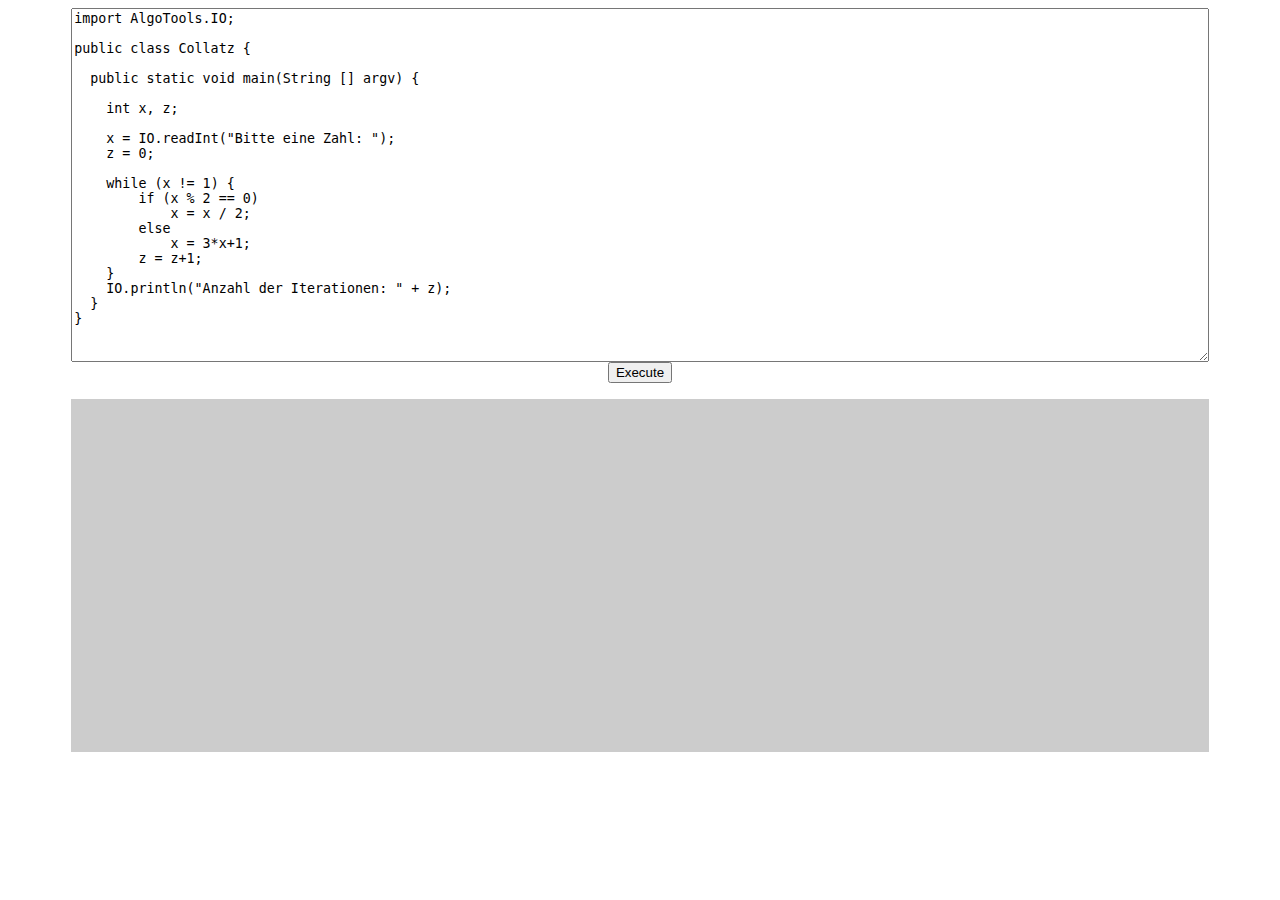
<file: index.html>
<html>
  <head>
    <title>hobbes</title>
    <style type="text/css">
      #source {
        text-align: center;
      }
      #source textarea {
        width: 90%;
        height: 40%;
      }
      #result {
        width: 90%;
        margin: 0 5%;
        height: 40%;
        background-color: #ccc
      }
    </style>
    <script type="text/javascript" src="hobbes-web.js"></script>
    <script type="text/javascript">
      window.onload = function () {
        var sourceForm = document.getElementById('source');
        sourceTextarea = sourceForm.getElementsByTagName('textarea')[0];
        var execButton = sourceForm.getElementsByTagName('input')[0];
        var outputDIV = document.getElementById('result');

        execButton.onclick = function () {
          // Function creates execution scope
          var src = sourceTextarea.value;
          try {
            console.log(hobbes.compiler.parser.parse(src).toString());
            console.log(hobbes.compiler.parser.parse(src).compile());
            hobbes.compiler.run(src);
          } catch (e) {
            console.log(e);
          }
          return false;
        };
      };
    </script>
  </head>
  <body>
    <form action="" id="source">
      <div><textarea>
import AlgoTools.IO;

public class Collatz {

  public static void main(String [] argv) {

    int x, z;
    
    x = IO.readInt("Bitte eine Zahl: ");
    z = 0;
                                                
    while (x != 1) {                            
        if (x % 2 == 0)                         
            x = x / 2;                          
        else                                    
            x = 3*x+1;                          
        z = z+1;
    }                                           
    IO.println("Anzahl der Iterationen: " + z); 
  }
}
      </textarea></div>
      <input type="submit" value="Execute">
    </form>
    <div id="result">
    </div>
  </body>
</html>
</file>
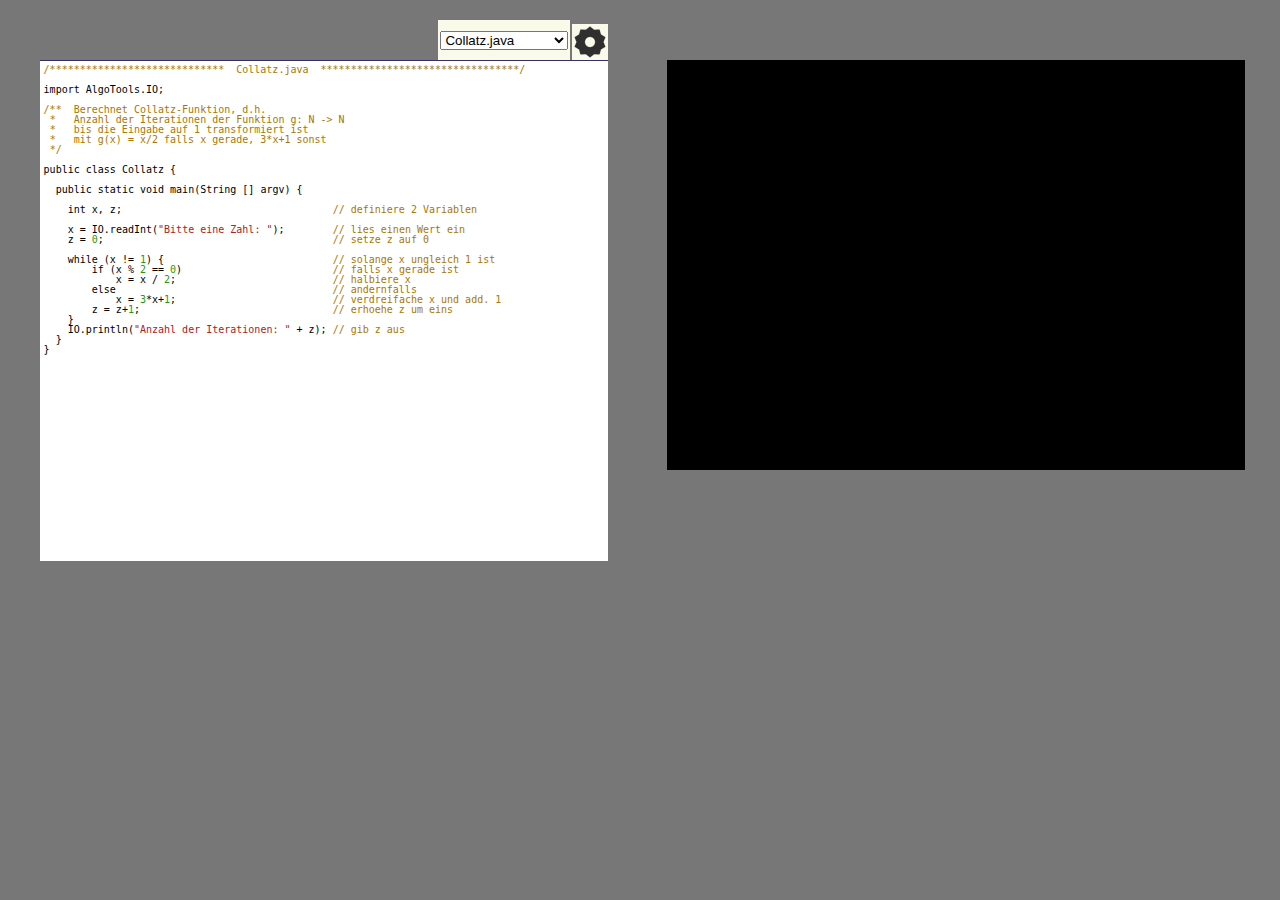
<file: demo/index.html>
<!DOCTYPE html>
<html>
  <head>
    <title>hobbes &ndash; Demo</title>
    <link rel="stylesheet" href="screen.css">
    <script type="text/javascript" src="jquery.min.js"></script>
    <script type="text/javascript" src="codemirror/lib/codemirror.js"></script>
    <link rel="stylesheet" href="codemirror/lib/codemirror.css">
    <script type="text/javascript" src="codemirror/mode/clike/clike.js"></script>
    <link rel="stylesheet" href="codemirror/mode/clike/clike.css">
    <script type="text/javascript" src="../hobbes-web.min.js"></script>
    <script type="text/javascript">
      $(document).ready(function () {
        // add file selector
        var fileSelectorContainer = $('<div class="selector"></div>'),
            fileSelector = $('<select></select>'),
            i = 0,
            // for faster access
            filenameToElem = {},
            current;
        $('#examples .hobbesecutable').each(function () {
          var filename = $(this).data('filename'),
              codeArea = CodeMirror.fromTextArea(this);
          filenameToElem[filename] = codeArea;
          $(codeArea.getWrapperElement()).addClass('hobbesecutable');
          fileSelector.append('<option>' + filename + '</option>');
          if (i === 0) {
            current = codeArea;
            $(codeArea.getWrapperElement()).addClass('current');
          } else { $(codeArea.getWrapperElement()).hide(); }
          i++;
        });
        fileSelector.change(function () {
          $(current.getWrapperElement()).removeClass("current").hide();
          $((current = filenameToElem[$(this).val()]).getWrapperElement()).addClass("current").show().focus();
        });
        // add selector to toolbar
        $('#examples .toolbar').prepend(fileSelectorContainer.prepend(fileSelector));
        // add runner handler
        $('#examples *.runner').click(function (e) {
          e.preventDefault();
          if (current) {
            var term = document.getElementById('terminal');
            term.innerHTML = "";
            hobbes.web.execute(current.getValue(), document.getElementById('terminal'));
          }
        });
      });
    </script>
  </head>
  <body>
    <div id="examples">
      <form action="" id="source">
        <div class="toolbar">
          <a class="runner" href="#run" alt="Run" title="Run">Run</a>
        </div>
        <textarea data-filename="Collatz.java" class="hobbesecutable">
/*****************************  Collatz.java  *********************************/

import AlgoTools.IO;

/**  Berechnet Collatz-Funktion, d.h.                     
 *   Anzahl der Iterationen der Funktion g: N -&gt; N        
 *   bis die Eingabe auf 1 transformiert ist              
 *   mit g(x) = x/2 falls x gerade, 3*x+1 sonst          
 */

public class Collatz {

  public static void main(String [] argv) {

    int x, z;                                   // definiere 2 Variablen
 
    x = IO.readInt("Bitte eine Zahl: ");        // lies einen Wert ein 
    z = 0;                                      // setze z auf 0

    while (x != 1) {                            // solange x ungleich 1 ist
        if (x % 2 == 0)                         // falls x gerade ist
            x = x / 2;                          // halbiere x 
        else                                    // andernfalls
            x = 3*x+1;                          // verdreifache x und add. 1
        z = z+1;                                // erhoehe z um eins
    }
    IO.println("Anzahl der Iterationen: " + z); // gib z aus
  }
}
        </textarea>
        <textarea data-filename="Bedingung.java" class="hobbesecutable">
/*****************************  Bedingung.java  *******************************/


/**  Verzweigung durch Bedingung (if-Anweisung, Bedingungsoperator)
 *
 *   Vergleichsoperatoren:   &lt;    kleiner                  
 *                           &lt;=   kleiner gleich      
 *                           ==   gleich             
 *                           &gt;    groesser          
 *                           &gt;=   groesser gleich  
 *                           !=   ungleich        
 *                                              
 *   logische Operatoren:    &&   und           
 *                           ||   oder  
 *                           ^    exklusives oder
 *                           !    nicht       
 */  

import AlgoTools.IO;
public class Bedingung {

  public static void main (String [] argv) {

    int x = -5, y, m;                     // definiere 3 Integer-Variablen
                                          // davon eine initialisiert
 
    if (x &lt; 0) x = -x;                    // setze x auf Absolutbetrag
 
    if (x &lt; 0) y = -x; else y = x;        // setze y auf den
                                          // Absolutbetrag von x

    m = IO.readInt("Bitte Monatszahl: ");
    if      ((3 &lt;= m) && (m &lt;=  5)) IO.println("Fruehling");
    else if ((6 &lt;= m) && (m &lt;=  8)) IO.println("Sommer");
    else if ((9 &lt;= m) && (m &lt;= 11)) IO.println("Herbst");
    else if (m==12 || m==1 || m==2) IO.println("Winter");
    else                            IO.println("unbekannte Jahreszeit");
    
    x = x % 2 == 0 ? x/2 : 3*x + 1;       // bedingter Ausdruck:
                                          // weise der linken Seite
                                          // den Ausdruck vor ':' zu,
                                          // falls Bedingung vor '?' wahr;
  }                                       // sonst Ausdruck hinter ':'
}
        </textarea>
        <textarea data-filename="Fall.java" class="hobbesecutable">
/****************************  Fall.java  *************************************/

import AlgoTools.IO;

/**  Verzweigung durch Fallunterscheidung (switch/case-Anweisung) 
 *
 */  

public class Fall {

  public static void main (String [] argv) {

    int zahl  = 42;
    int monat = 11;

   switch (zahl % 10) {// verzweige in Abhaengigkeit der letzten Ziffer von zahl

        case 0:  IO.println("null  "); break;
        case 1:  IO.println("eins  "); break;
        case 2:  IO.println("zwei  "); break;
        case 3:  IO.println("drei  "); break;
        case 4:  IO.println("vier  "); break;
        case 5:  IO.println("fuenf "); break;
        case 6:  IO.println("sechs "); break;
        case 7:  IO.println("sieben"); break;
        case 8:  IO.println("acht  "); break;
        case 9:  IO.println("neun  "); break;
    }


    switch(monat) {                  // verzweige in Abhaengigkeit von monat
        
        case  3: case  4: case  5:   IO.println("Fruehling"); break;        
        case  6: case  7: case  8:   IO.println("Sommer   "); break;        
        case  9: case 10: case 11:   IO.println("Herbst   "); break;        
        case 12: case  1: case  2:   IO.println("Winter   "); break;        
        default:                     IO.println("unbekannte Jahreszeit"); 
    }
                     
  }
}
        </textarea>
        <textarea data-filename="Schleife.java" class="hobbesecutable">
/***************************  Schleife.java  **********************************/

import AlgoTools.IO;

/**  while-Schleife, do-while-Schleife, break, continue, for-Schleife
 */

public class Schleife {

  public static void main (String [] argv) {

    int i, x=10, y=2, summe;                  // 4 Integer-Variablen
       
    while (x &gt; 0) {                           // solange x groesser als 0 
        x--;                                  // erniedrige x um eins 
        y = y + 2;                            // erhoehe y um zwei
    }

    do {                                                               
        x++;                                  // erhoehe x um eins
        y += 2;                               // erhoehe y um 2
    } while (x &lt; 10);                         // solange x kleiner als 10 
        
    IO.println("Bitte Zahlen eingeben. 0 als Abbruch");
    summe = 0;                                // initialisiere summe
    x = IO.readInt();                         // lies x ein 
    while (x != 0) {                          // solange x ungleich 0 ist
        summe += x;                           // erhoehe summe
        x = IO.readInt();                     // lies x ein
    }
    IO.println("Die Summe lautet " + summe);

    do {
        x=IO.readInt("Bitte 1&lt;= Zahl <=12");  // lies x ein
    } while (( x &lt; 1) || (x &gt; 12));           // solange x unzulaessig 

    for (i=1; i&lt;=10; i++) IO.println(i*i,6);  // drucke 10 Quadratzahlen
  }
}
        </textarea>
        <textarea data-filename="Fakultaet.java" class="hobbesecutable">
/***************************  Fakultaet.java  *********************************/

import AlgoTools.IO;

/**  Berechnung der Fakultaet mit for-, while- und do-while-Schleifen
  *
  *  n! :=   1 fuer n=0, 
  *          1*2*3* ... *n sonst
  *
  */  

public class Fakultaet {

  public static void main (String [] argv) {

    int i, n, fakultaet;                   // 3 Integer-Variablen
     
    n = IO.readInt("Bitte Zahl: ");        // fordere Zahl an 
 

    fakultaet = 1;                         // berechne n! mit for-Schleife
    for (i = 1; i &lt;= n; i++)              
        fakultaet = fakultaet * i;
    IO.println(n + " ! = " + fakultaet);


    fakultaet = 1;                         // berechne n! mit while-Schleife
    i = 1;
    while (i &lt;= n) { 
        fakultaet = fakultaet * i;
        i++;
    }
    IO.println(n + " ! = " + fakultaet);


    fakultaet = 1;                         // berechne n! mit do-while-Schleife
    i = 1;
    do { 
        fakultaet = fakultaet * i;
        i++;
    } while (i &lt;= n);
    IO.println(n + " ! = " + fakultaet);
  }
}
        </textarea>
        <textarea data-filename="GGT.java" class="hobbesecutable">
/***************************  GGT.java  ***************************************/

import AlgoTools.IO;

/**  Berechnung des GGT 
 *  
 *   ggt(x,y) =     groesster gemeinsamer Teiler von x und y
 *   
 *                  x                 falls x = y
 *   ggt(x,y) =     ggt(x-y, y)       falls x > y
 *                  ggt(x, y-x)       falls y > x
 *
 *                  denn wegen x=t*f1 und y=t*f2 folgt (x-y) = t*(f1-f2)
 *
 *                  x                 falls y = 0
 *   ggt(x,y) =     ggt(y, x mod y)   sonst 
 * 
 */

public class GGT {

    public static void main (String [] argv) {

        int teiler, a, b, x, y, z;                  // 6 Integer-Variablen

        IO.println("Bitte zwei Zahlen: ");
        a=x=IO.readInt();  b=y=IO.readInt();        // lies 2 Zahlen ein

        teiler = x;                                 // beginne mit einem teiler
        while ((x % teiler != 0) ||                 // solange x nicht aufgeht 
               (y % teiler != 0))                   // oder y nicht aufgeht
            teiler--;                               // probiere Naechstkleineren
        IO.println("GGT = " + teiler);
 
        while (a != b)                              // solange a ungleich b 
            if (a &gt; b) a = a - b;                   // subtrahiere die kleinere
            else       b = b - a;                   // Zahl von der groesseren 
        IO.println("GGT = " + a);                

        while (y != 0) {                            // solange y ungleich 0
            z = x % y;                              // ersetze x durch y 
            x = y;                                  // und y durch x modulo y 
            y = z;
        }
        IO.println("GGT = " + x);
    }
}
        </textarea>
        <textarea data-filename="Ueberlauf.java" class="hobbesecutable">
/**************************  Ueberlauf.java ***********************************/
import AlgoTools.IO;

/**  Integer-Ueberlauf */
 
public class Ueberlauf {

  public static void main (String [] argv) {

    int n = 1;                            // initialisiere n
    while (n &gt; 0) {                       // solange n positiv ist
        n = n * 10;                       // verzehnfache n
        IO.println(n, 20);                // drucke n auf 20 Stellen
    }                                     // letzter Wert ist negativ ! 

  } 
}
        </textarea>
        <textarea data-filename="Zeichen.java" class="hobbesecutable">
/**************************  Zeichen.java  ************************************/

import AlgoTools.IO;

/**  Umwandlung von Character zur Zahl
 *   Umwandlung von Zahl zum Character
 */
 
public class Zeichen {

  public static void main (String [] argv) {

    for (int i=0; i&lt;=255; i++) {                // fuer den Latin-1-Zeichensatz 
        IO.print(i,7);                          // drucke laufende Nummer
        IO.print( " " + (char) i );             // drucke zugehoeriges Zeichen
        if (i % 8 == 0) IO.println();           // nach 8 Zeichen neue Zeile 
    }
    IO.println();

    char c;                                     
    do {
        c = IO.readChar("Bitte ein Zeichen: "); // lies ein Zeichen ein
        IO.print("Der ASCII-Code lautet : ");   // gib den zugehoerigen
        IO.println((int) c,3);                  // ASCII-Code aus
    } while (c != '\n' );                       // bis ein Newline kommt
  }
}
        </textarea>
        <textarea data-filename="Umwandlung.java" class="hobbesecutable">
/**************************  Umwandlung.java  *********************************/

import AlgoTools.IO;

/**  implizite und explizite Typumwandlungen zwischen einfachen Datentypen
 */

 
public class Umwandlung {

  public static void main (String [] argv) {

    char   c = '?';                  // das Fragezeichen 
    byte   b = 100;                  // ca.  3 Stellen 
    short  s = 10000;                // ca.  5 Stellen
    int    i = 1000000000;           // ca.  9 Stellen
    long   l = 100000000000000000L;  // ca. 18 Stellen 
    float  f = 3.14159f;             // ca.  6 Stellen Genauigkeit
    double d = 3.141592653589793;    // ca. 15 Stellen Genauigkeit

    i = s ;                          // implizite Typumwandlung ohne Verlust
    i = c ;                          // implizite Typumwandlung ohne Verlust
    s = (short) c;                   // explizite Typumwandlung ohne Verlust 
    s = (short) i;                   // explizite Typumwandlung  mit Verlust
    d = i;                           // implizite Typumwandlung ohne Verlust
    i = (int) d;                     // explizite Typumwandlung  mit Verlust
    
    d = f;                           // implizite Typumwandlung ohne Verlust
    f = (float) d;                   // explizite Typumwandlung  mit Verlust

    d = 1/2;                         // ergibt 0 wegen ganzzahliger Division
    IO.println(d);
    d = 1/2.0;                       // ergibt 0.5 wegen Gleitkommadivision
    IO.println(d);

    IO.println(2 * b + c );          // Ausdruck ist vom Typ int, Wert = 263
    IO.println(i + 1.5);             // Ausdruck ist vom Typ double

  }
}
        </textarea>
        <textarea data-filename="Konstanten.java" class="hobbesecutable">
/**************************  Konstanten.java  *********************************/

import AlgoTools.IO;

/**  Einsatz von Konstanten fuer ganze Zahlen, Gleitkomma und Character 
 */

 
public class Konstanten {

  public static void main (String [] argv) {

    final int    MAX_GRAD = 360;               // Integer-Konstante
    final double PI       = 3.141592653589793; // Double Konstante 
    final char   PIEP     = (char) 7;          // Character-Konstante 

    int grad;
    double r;
    
    IO.print(PIEP);                            // erzeuge Piep

    for (grad=0; grad &lt;= MAX_GRAD; grad++) {   // fuer jeden ganzzahligen Winkel
        r = Math.sin (grad/360.0*2*PI);        // berechne Sinus vom Bogenmass
        IO.println(grad + " " + r);            // gib Winkel und Sinus aus
    }
  }
}
        </textarea>
      </form>
    </div>
    <div id="output">
      <pre id="terminal"></pre>
    </div>
  </body>
</html>
</file>
<file: demo/screen.css>
body {
  background-color: #777;
}
a.runner {
  display: inline-block;
  width: 32px;
  height: 32px;
  padding: 2px;
  text-indent: 100000px;
  overflow: hidden;
  background-color: #FAFAEB;
  background-image: url('images/gears-active.gif');
  background-repeat: no-repeat;
  background-position: 2px 2px;
}
a.runner:link {
  background-image: url('images/gears.gif');
}
a.runner:hover, a.runner:focus, a.runner:active {
  background-image: url('images/gears-active.gif');
}
#examples, #output {
  width: 50%;
  margin: 0;
  padding: 1em 0;
  float: left;
  text-align: center;
}
*.toolbar {
  width: 90%;
  min-height: 36px;
  margin: 0 auto;
  position: relative;
  text-align: right;
}
*.toolbar *.runner {
  position: absolute;
  bottom: 0px;
  right: 0px;
}
*.toolbar *.selector {
  min-height: 32px;
  padding: 2px;
  position: absolute;
  bottom: 0px;
  right: 38px;
  line-height: 36px;
  background-color: #FAFAEB;
}
#examples *.hobbesecutable,  #terminal {
  font-size: 10px;
  font-family: monospace;
  width: 90%;
  min-height: 500px;
  margin: 0 auto;
  text-align: left;
}
*.hobbesecutable {
  border-width: 1px 0 0 0;
  border-color: #342E6B;
  border-style: solid;
  background-color: #fff;
}
#terminal {
  margin-top: 36px;
  min-height: 400px;
  padding: 5px;
  color: #fff;
  background-color: #000;
}
</file>
<file: demo/codemirror/lib/codemirror.css>
.CodeMirror {
  overflow: auto;
  height: 300px;
  line-height: 1em;
  font-family: monospace;
  _position: relative; /* IE6 hack */
}

.CodeMirror-gutter {
  position: absolute; left: 0; top: 0;
  background-color: #f7f7f7;
  border-right: 1px solid #eee;
  min-width: 2em;
  height: 100%;
}
.CodeMirror-gutter-text {
  color: #aaa;
  text-align: right;
  padding: .4em .2em .4em .4em;
}
.CodeMirror-lines {
  padding: .4em;
}

.CodeMirror pre {
  -moz-border-radius: 0;
  -webkit-border-radius: 0;
  -o-border-radius: 0;
  border-radius: 0;
  border-width: 0; margin: 0; padding: 0; background: transparent;
  font-family: inherit;
}

.CodeMirror-cursor {
  z-index: 10;
  position: absolute;
  visibility: hidden;
  border-left: 1px solid black !important;
}
.CodeMirror-focused .CodeMirror-cursor {
  visibility: visible;
}

span.CodeMirror-selected {
  background: #ccc !important;
  color: HighlightText !important;
}
.CodeMirror-focused span.CodeMirror-selected {
  background: Highlight !important;
}

.CodeMirror-matchingbracket {color: #0f0 !important;}
.CodeMirror-nonmatchingbracket {color: #f22 !important;}
</file>
<file: demo/codemirror/mode/clike/clike.css>
span.c-like-keyword {color: #90b;}
span.c-like-number {color: #291;}
span.c-like-comment {color: #a70;}
span.c-like-string {color: #a22;}
span.c-like-preprocessor {color: #049;}
span.c-like-var {color: #22b;}
</file>
